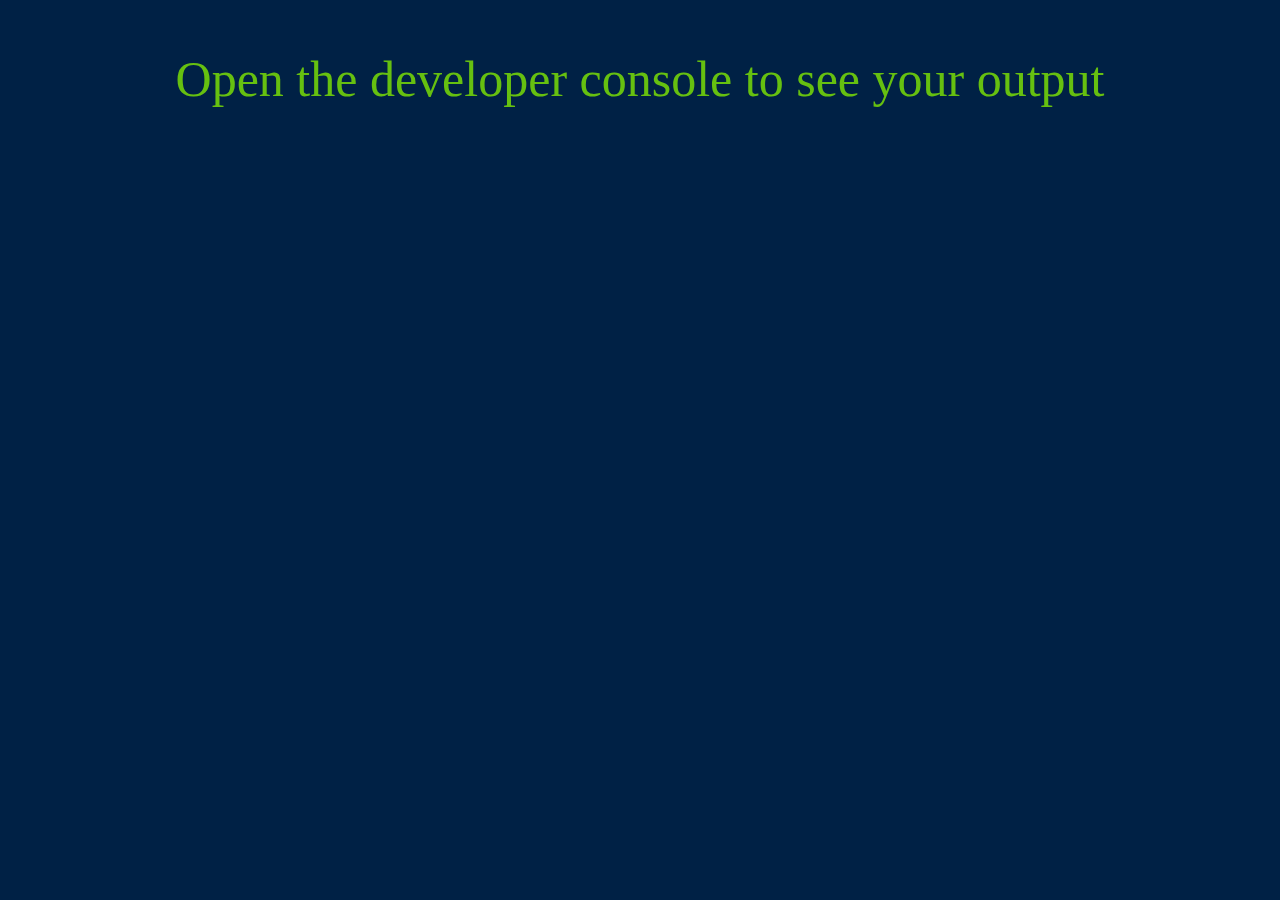
<file: class-00/lab-b/lab/index.html>
<!DOCTYPE html>
<html>
  <head>
    <meta charset="utf-8">
    <title>Arrow Functions</title>
    <link rel="stylesheet" href="./styles.css">
  </head>
  <body>
    <main>
      <p>Open the developer console to see your output</p>
    </main>
    <script src="./app.js"></script>
  </body>
</html>
</file>
<file: class-00/lab-b/lab/styles.css>
body {
  background-color: #002145;
}

p {
  font-size: 50px;
  text-align: center;
  color: #66C010;
}
</file>
